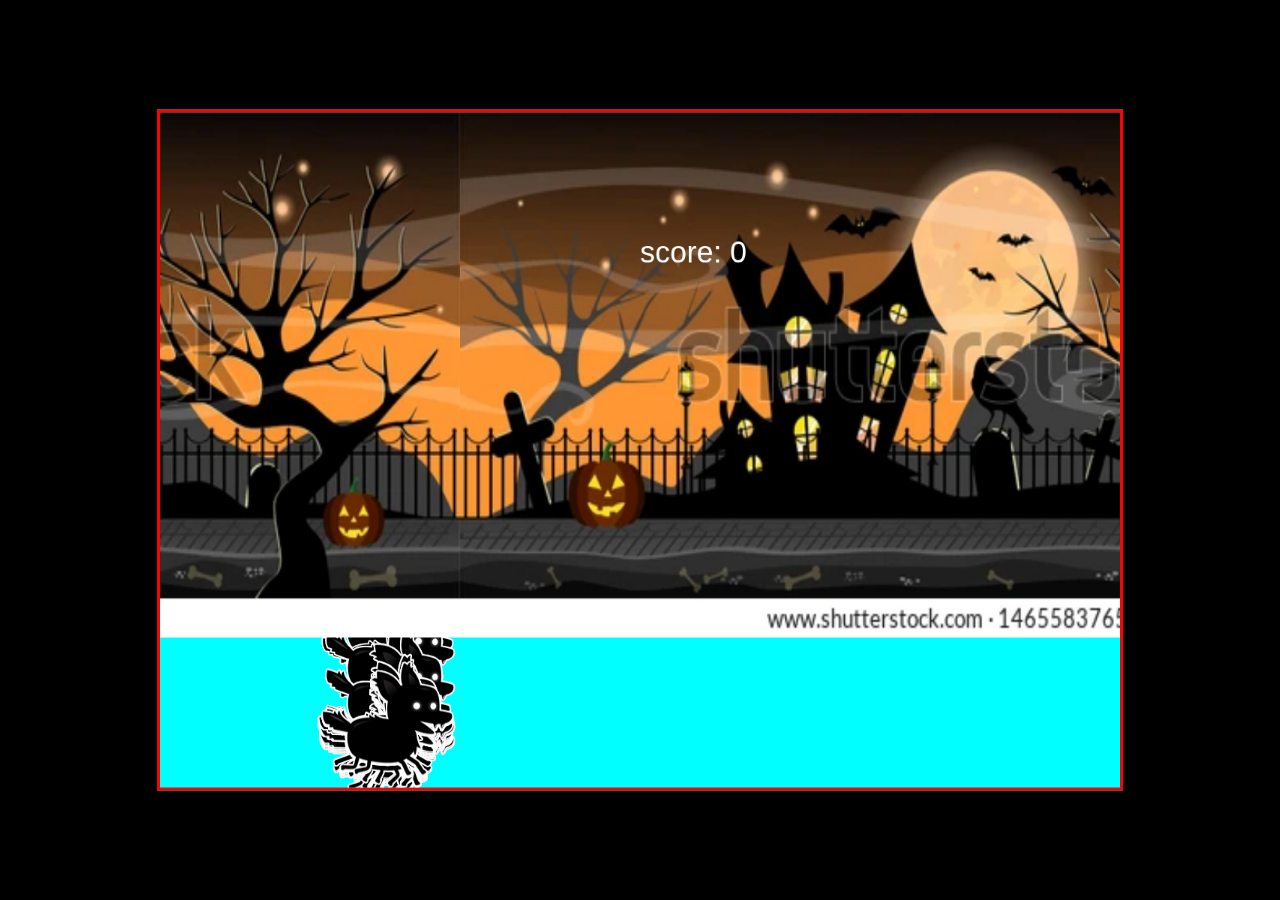
<file: index.html>
<html lang="en">
<head>
    <meta charset="UTF-8">
    <meta http-equiv="X-UA-Compatible" content="IE=edge">
    <meta name="viewport" content="width=device-width, initial-scale=1.0">
    <title>Document</title>
    <link rel="stylesheet" href="./style.css">
</head>
<body>
    <!-- <img src="./op.jpg" alt=""> -->
    <div class="div">
        <canvas id="canvas"></canvas>
        <img src="./image/player.png" alt=""id="player" >
        <img src="./image/ggg.webp"id="background" alt="">
        <img src="./image/04.11.2022_14.17.36_REC.png" id="background2" alt="">
        <img src="./image/enemy_1.png" alt="" id="enemy">
        <img src="./image/fire-ball-animated-flaming-fireball-hot-flying-vector-22498345.webp" id="flying" alt="">
     
    <script src="./canvas.js"></script>
 
<script src="./canvas.js"></script>
</body>
</html>
</file>
<file: style.css>
body{
    margin: 0;
    padding: 0;
    background-color: black;
 
}
#canvas{
    position: absolute; 
    border: 3px solid red; 
    top: 50%;
    left: 50%;
    transform: translate(-50%, -50%); 
    background-color: aqua; 

height: 75%;
    /* max-width: 100%; */
}

#player,#enemy,#background,#background2,#flying{
    display: none;
}
</file>
